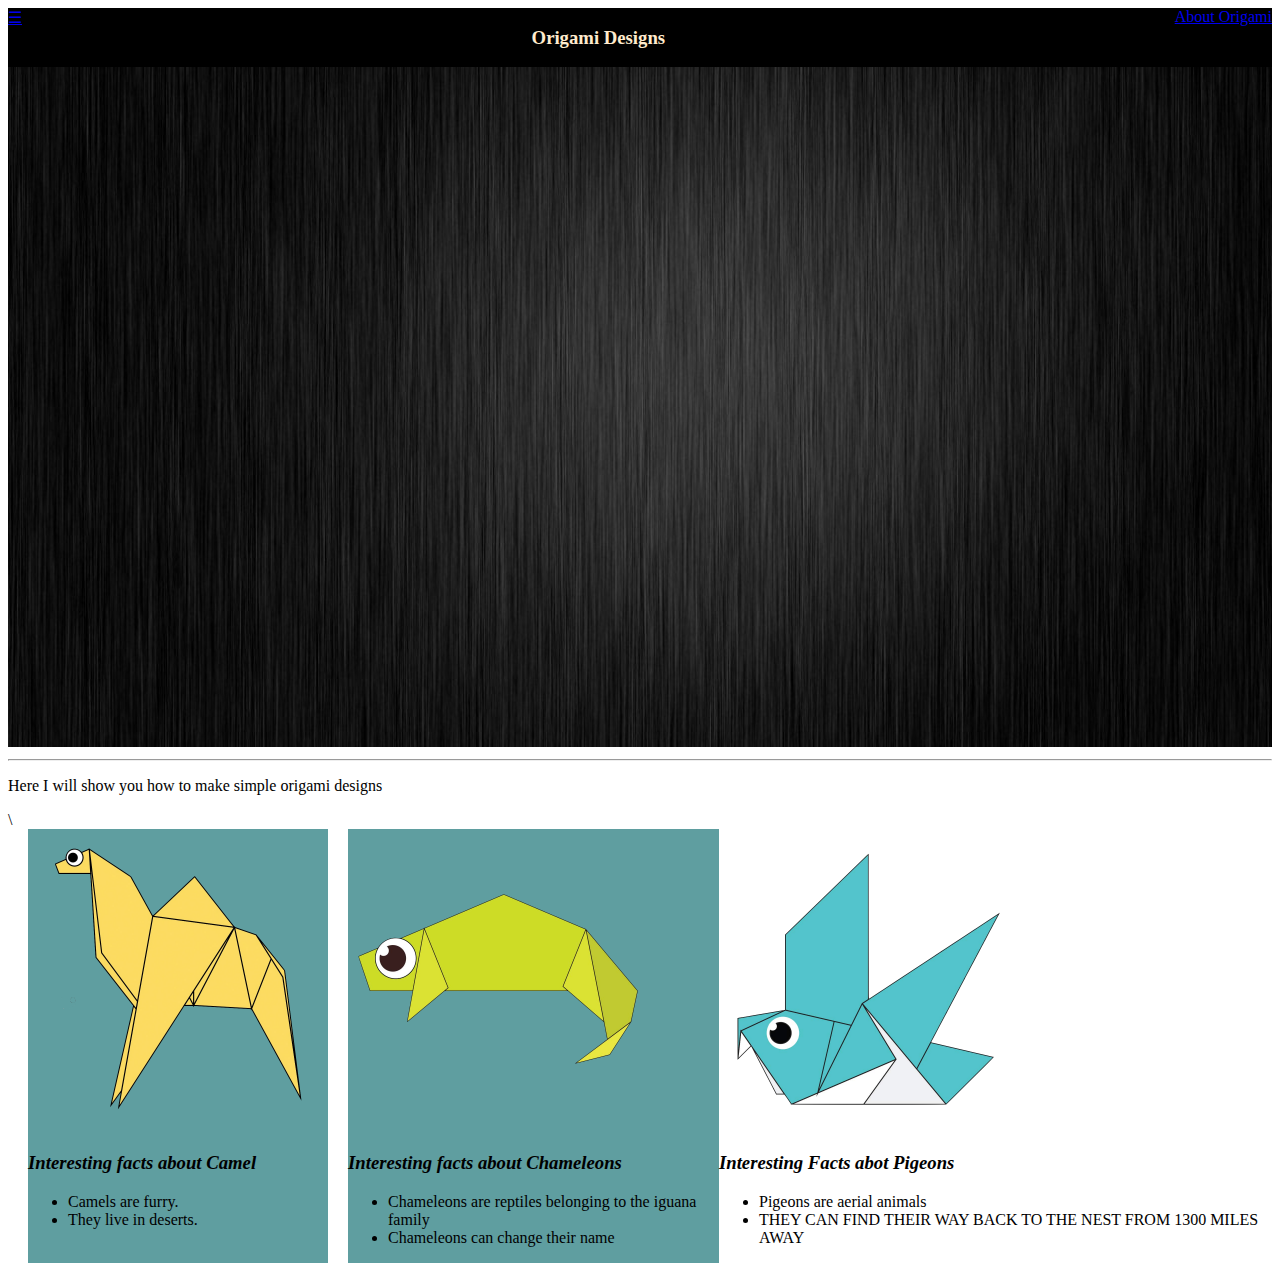
<file: c50 Project/index.html>
<!DOCTYPE html>
<html>
    <head>
        <title>
            Origami Designs 
        </title>
        <link rel = "stylesheet"
        type="text/css"
        href="style.css"/>
    </head>

        <body>
            <div class="header">
            <div><a href="#">☰</a></div>
            <div class="headertext"><h3>Origami Designs</h3></div>
            <div><a href="about.html">About Origami</a></div>
            </div>
            <img src="images/main2.jpg" height = 680 width = 100%/>
            <hr>
            <p>Here I will show you how to make simple origami designs</p>\

        <div class="origamis">

            <div class="camel">
            <img src="images/camel.png" width = 300 height = 300/>
            <p><i><h3>Interesting facts about Camel</h3></i></p>
            <ul>
                <li>Camels are furry.</li>
                <li>They live in deserts.</li>
            </ul>
            </div>
            
            <div class="chameleon">
            <img src="images/chameleon.png" width = 300 height = 300/>
            <p><i><h3>Interesting facts about Chameleons</h3></i></p>
            <ul>
                <li>Chameleons are reptiles belonging to the iguana family</li>
                <li>Chameleons can change their name</li>
            </ul>
            </div>
            
            <div class="pigeon">
                <img src="images/pigeon.png" width = 300 height = 300/>
                <p><i><h3>Interesting Facts abot Pigeons</h3></i></p>
                <ul>
                    <li>Pigeons are aerial animals</li>
                    <li>THEY CAN FIND THEIR WAY BACK TO THE NEST FROM 1300 MILES AWAY</li>
                </ul>
            </div>
            

        </div>

        </body>

</html>
</file>
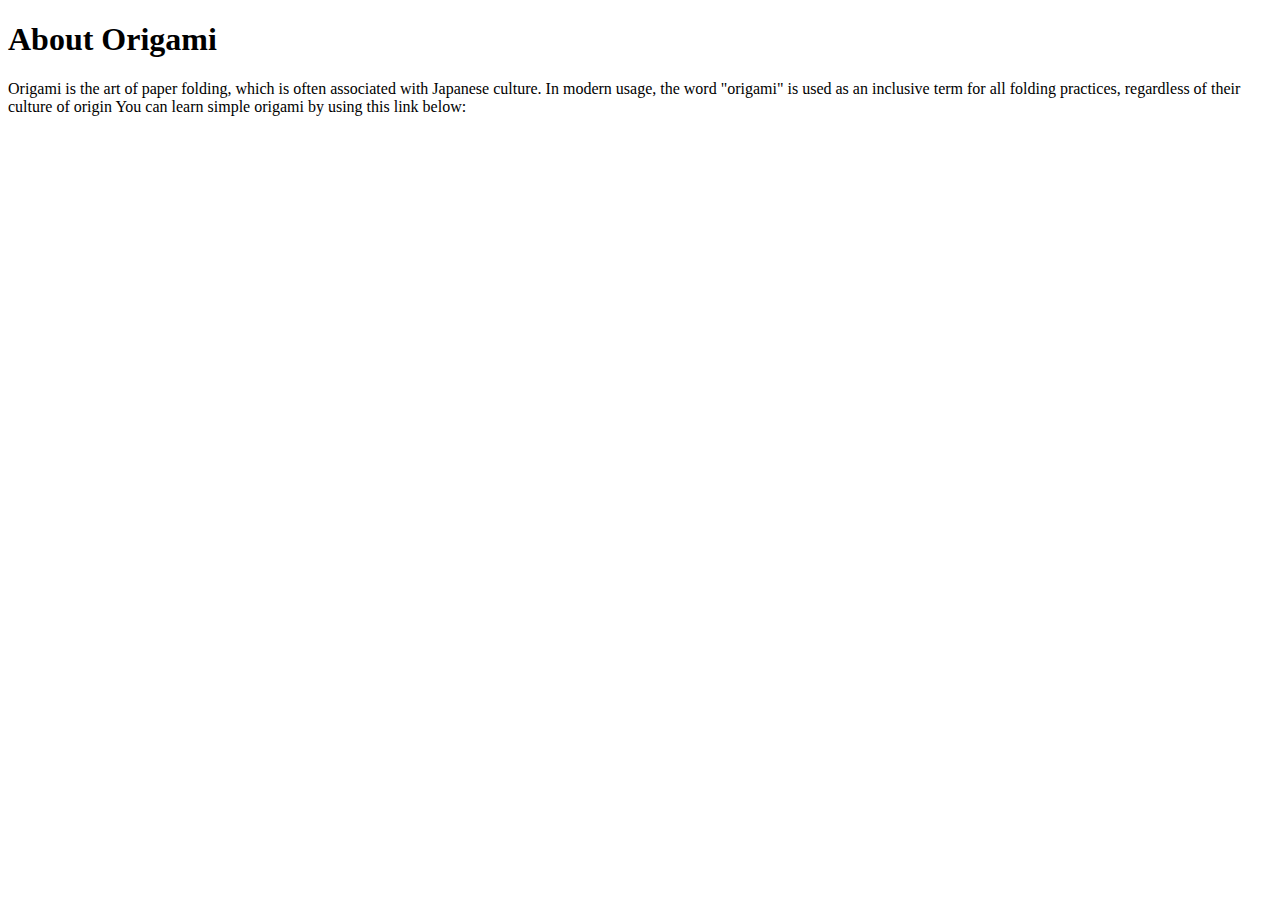
<file: c50 Project/about.html>
<!DOCTYPE html>
<html>
    <head>
        <title>
            About Origami
        </title>
    </head>
    <body>
        <h1>About Origami</h1>
        <p>Origami is the art of paper folding, which is often associated with Japanese culture. In modern usage, the word "origami" is used as an inclusive term for all folding practices, regardless of their culture of origin
            You can learn simple origami by using this link below: </p>

    </body>
</html>
</file>
<file: c50 Project/style.css>
.header{
    display: flex;
    justify-content: space-between;
    background-color: black;
    color: whitesmoke;
}
.headertext{
    color: blanchedalmond;
}
.origamis{
    display:flex;
    justify-content: space-between;

}
.camel{
    margin-left: 20px;
    background-color: cadetblue;
    width: 300;
}
.chameleon{
    margin-left: 20px;
    background-color: cadetblue;
    width: 300;
}
</file>
